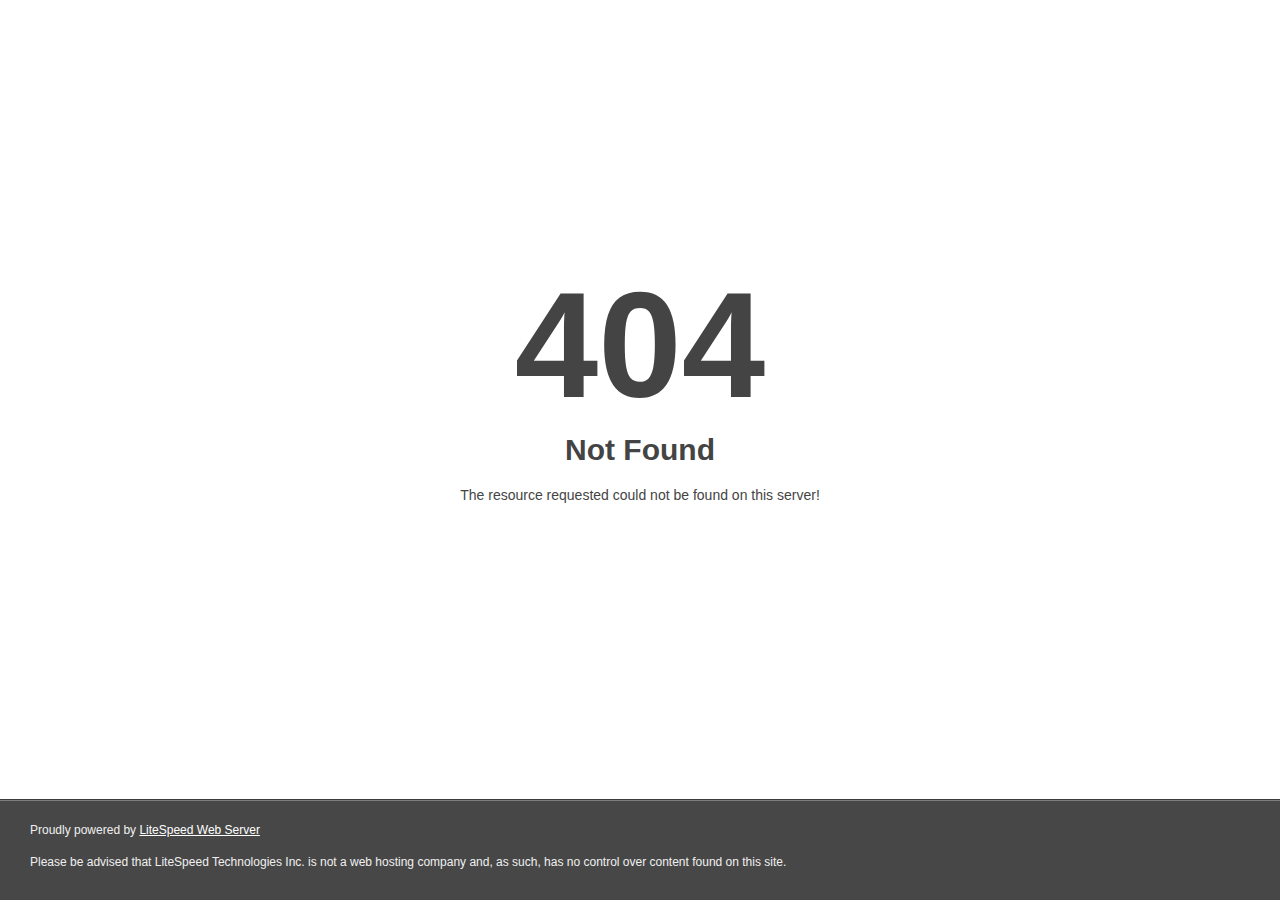
<file: Edge/index.html>
<!DOCTYPE html>
<html style="height:100%">
<head>
<meta name="viewport" content="width=device-width, initial-scale=1, shrink-to-fit=no">
<title> 404 Not Found
</title></head>
<body style="color: #444; margin:0;font: normal 14px/20px Arial, Helvetica, sans-serif; height:100%; background-color: #fff;">
<div style="height:auto; min-height:100%; ">     <div style="text-align: center; width:800px; margin-left: -400px; position:absolute; top: 30%; left:50%;">
        <h1 style="margin:0; font-size:150px; line-height:150px; font-weight:bold;">404</h1>
<h2 style="margin-top:20px;font-size: 30px;">Not Found
</h2>
<p>The resource requested could not be found on this server!</p>
</div></div><div style="color:#f0f0f0; font-size:12px;margin:auto;padding:0px 30px 0px 30px;position:relative;clear:both;height:100px;margin-top:-101px;background-color:#474747;border-top: 1px solid rgba(0,0,0,0.15);box-shadow: 0 1px 0 rgba(255, 255, 255, 0.3) inset;">
<br>Proudly powered by  <a style="color:#fff;" href="http://www.litespeedtech.com/error-page">LiteSpeed Web Server</a><p>Please be advised that LiteSpeed Technologies Inc. is not a web hosting company and, as such, has no control over content found on this site.</p></div></body></html>
</file>
